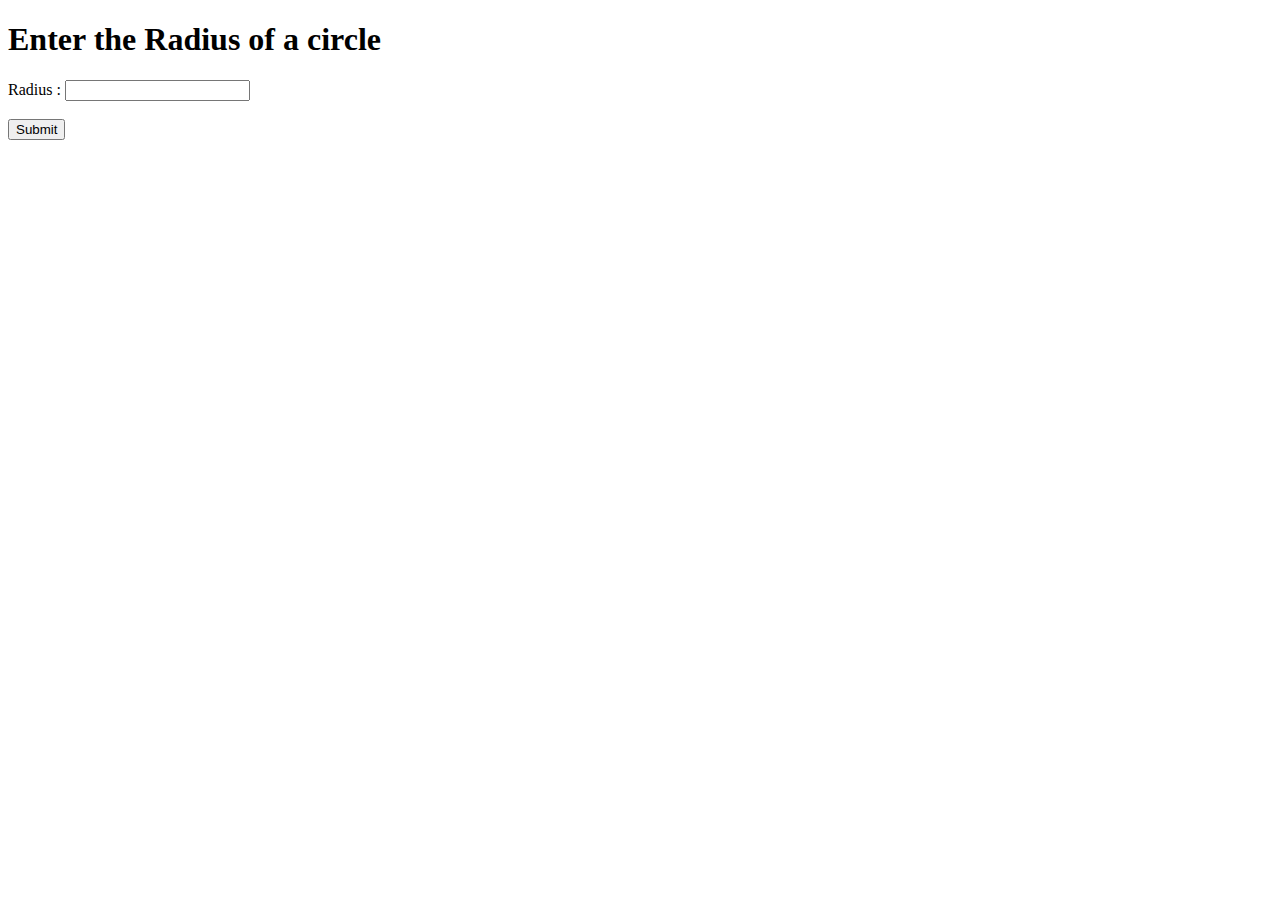
<file: index.html>
<!DOCTYPE html>
<html lang="en">

<head>
    <meta charset="UTF-8">
    <meta name="viewport" content="width=device-width, initial-scale=1.0">
    <title>Learning Basics of javascript</title>
</head>

<body>
    <h1 id='myH1'>Enter the Radius of a circle </h1>
    <label>Radius :</label>
    <input type="text" id="myText"><br><br>
    <button id="mysubmit">Submit</button>
    <h3 id="myH3"></h3>
</body>
<script src="script.js"></script>

</html>
</file>
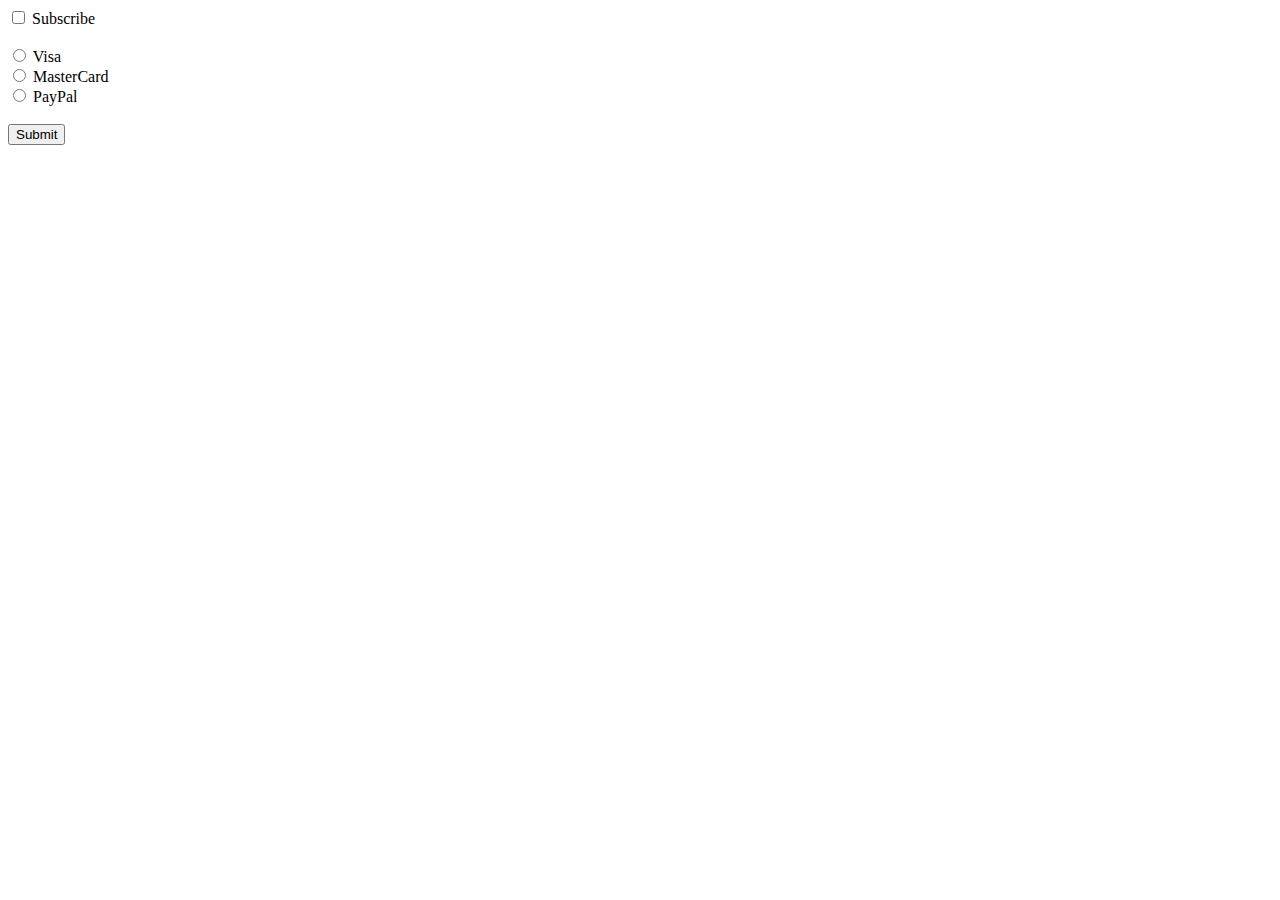
<file: Checked project/index.html>
<!DOCTYPE html>
<html lang="en">

<head>
    <meta charset="UTF-8">
    <meta name="viewport" content="width=device-width, initial-scale=1.0">

    <link rel="stylesheet" href="style.css">
    <title>Creating the checked Project</title>
</head>

<body>

    <input type="checkbox" id="myCheckbox">
    <label for="myCheckbox">Subscribe</label> <!-- the id with checkbox and if you created label for with the same id, as you click
                                                        on text, automatically checkbox get !-->

    <br>
    <br>
    <input type="radio" id="visabtn" name="card">
    <label for="visabtn">Visa</label>


    <br>
    <input type="radio" id="Masterbtn" name="card">
    <label for="Masterbtn">MasterCard</label>

    <br>
    <input type="radio" id="paypalbtn" name="card">
    <label for="paypalbtn">PayPal</label>
    <br>
    <br>

    <button type="submit" id="mySubmit"> Submit</button>


    <p id="subResult"></p>
    <p id="paymentResult"></p>


    <script src="script.js"></script>
</body>

</html>
</file>
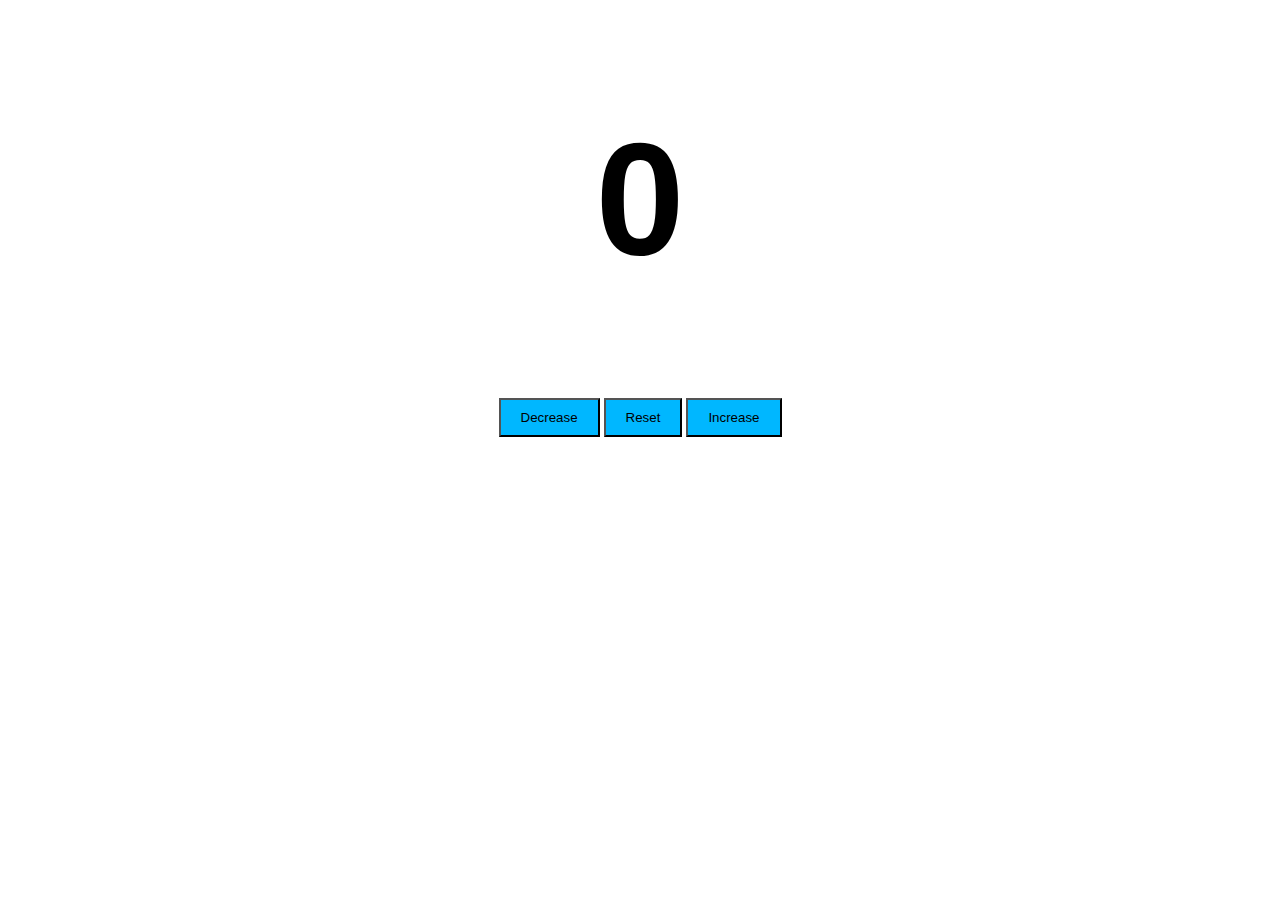
<file: Counter Program/index.html>
<!DOCTYPE html>
<html lang="en">

<head>
    <meta charset="UTF-8">
    <meta name="viewport" content="width=device-width, initial-scale=1.0">
    <title>Creating the counter Program</title>
    <link rel="stylesheet" href="style.css">
</head>

<body>
    <h1 id="countLabel">0</h1>


    <div id="containerbtn">
        <button id="decreaseBtn" class="buttons">Decrease</button>
        <button id="resetbtn" class="buttons">Reset</button>
        <button id="increasebtn" class="buttons">Increase</button>
    </div>

    <script src="script.js"></script>
</body>

</html>
</file>
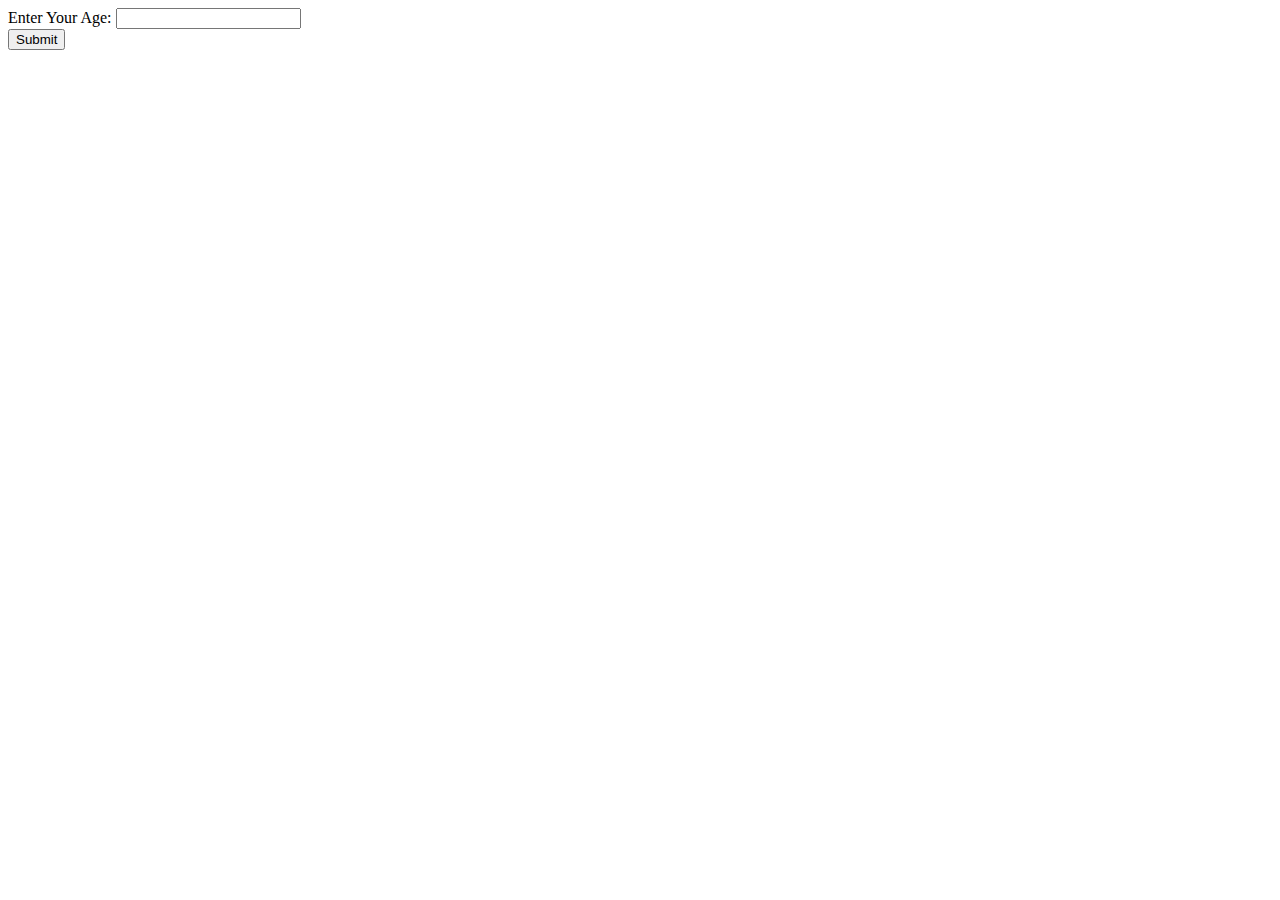
<file: if statement Pro/index.html>
<!DOCTYPE html>
<html lang="en">

<head>
    <meta charset="UTF-8">
    <meta name="viewport" content="width=device-width, initial-scale=1.0">
    <title>Creating the IF Statement Program</title>

    <link rel="stylesheet" href="style.css">
</head>

<body>
    <label>Enter Your Age:</label>
    <input type="text" id="myText"><br>
    <button type="button" id="mySubmit">Submit</button>
    <p id="resultElement"></p>

    <script src="script.js"></script>
</body>


</html>
</file>
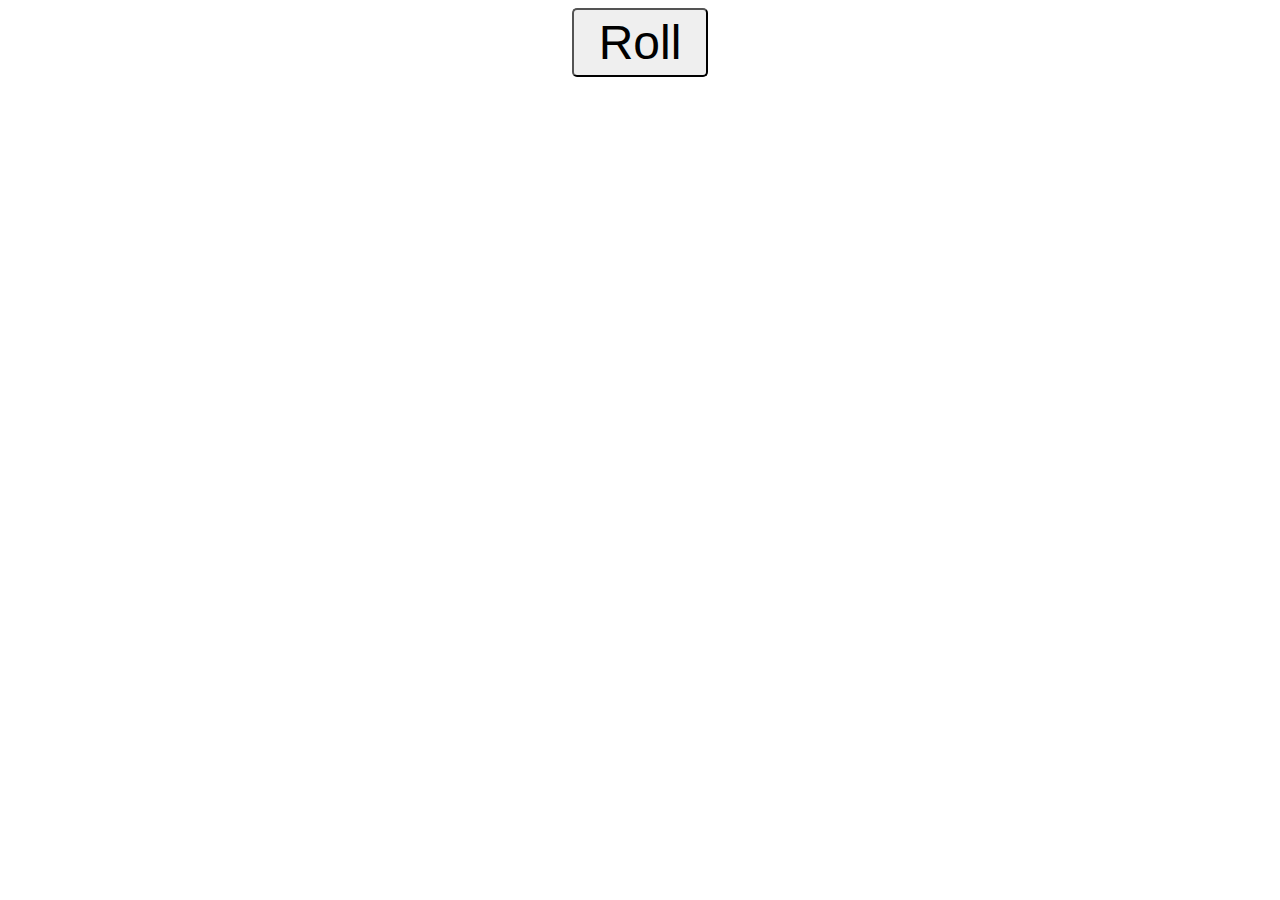
<file: Random Number App/index.html>
<!DOCTYPE html>
<html lang="en">

<head>
    <meta charset="UTF-8">
    <meta name="viewport" content="width=device-width, initial-scale=1.0">
    <title>Creating Dice Program</title>
    <link rel="stylesheet" href="style.css">
</head>



<button id="myButton">Roll</button><br>
<label id="Label1" class="myLabels"></label><br>
<label id="Label2" class="myLabels"></label>
<br>
<label id="Label3" class="myLabels"></label>

<script src="script.js"></script>


</body>

</html>
</file>
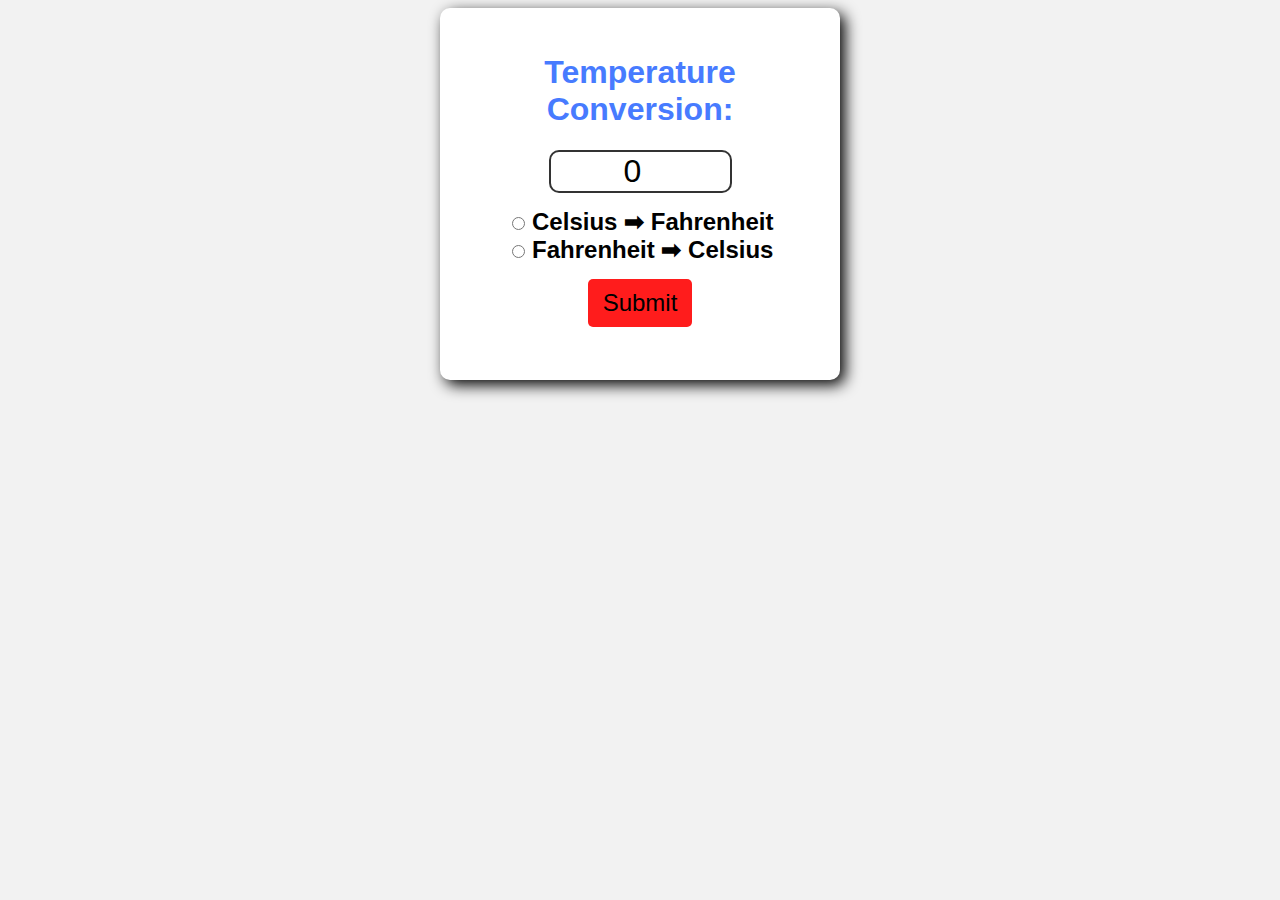
<file: Number_Guessing_Game/Temperature_Conversion_Program/index.html>
<!DOCTYPE html>
<html lang="en">

<head>
    <meta charset="UTF-8">
    <meta name="viewport" content="width=device-width, initial-scale=1.0">
    <title>Temperature COnversion calculator</title>
    <link rel="stylesheet" href="style.css">
</head>

<body>

    <form>
        <h1>Temperature Conversion:</h1>
        <input type="number" id="textBox" value="0">

        <br>

        <input type="radio" id="toFahrenheit" name="unit">
        <label for="toFahrenheit">Celsius ➡ Fahrenheit</label>

        <br>

        <input type="radio" id="tocelsius" name="unit">
        <label for="tocelsius">Fahrenheit ➡ Celsius </label>


        <!--Created the function here -->
        <br>
        <button type="button" onClick="convert()">Submit</button>


        <p id="result"></p>


    </form>



    <script src="script.js"></script>
</body>

</html>
</file>
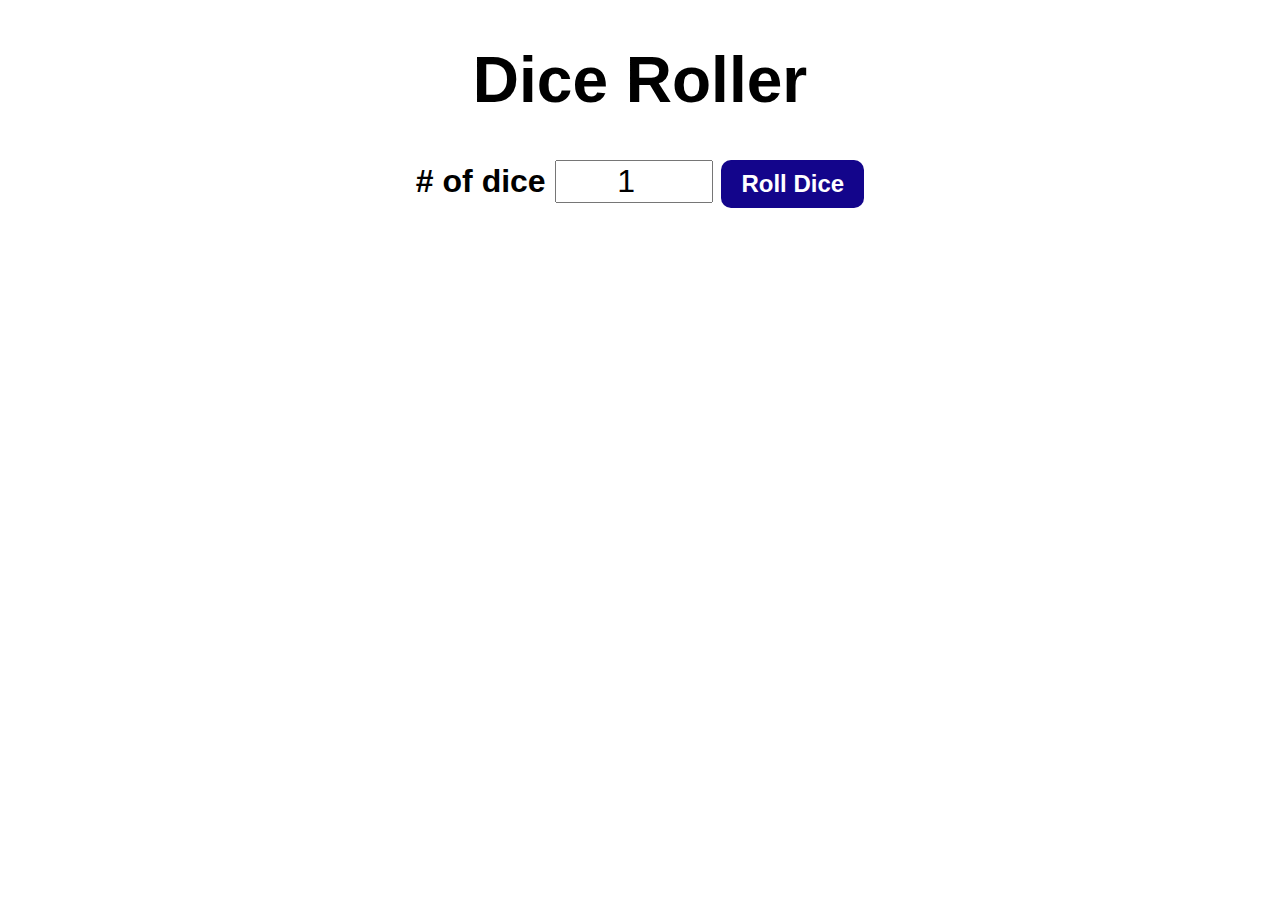
<file: Array/video28_38/Dice_Project/index.html>
<!DOCTYPE html>
<html lang="en">

<head>
    <meta charset="UTF-8">
    <meta name="viewport" content="width=device-width, initial-scale=1.0">
    <title>Creating the dice Program</title>
    <link rel="stylesheet" href="style.css">
</head>

<body>
    <div id="container">
        <h1> Dice Roller </h1>
        <label># of dice</label>
        <input type="number" id="numOfDice" value="1" min="1">
        <button onclick="rollDice()">Roll Dice</button>


        <div id="diceResult"></div>
        <div id="diceImages"></div>



    </div>

    <script src="script.js"></script>
</body>

</html>
</file>
<file: Checked project/style.css>
#mycheckbox {

    font-size: 3vw;

}



#subResult {
    font-size: 4vw;
}
</file>
<file: Counter Program/style.css>
#countLabel {

    text-align: center;
    font-size: 10em;
    font-family: Arial, Helvetica, sans-serif;
}


#containerbtn {
    text-align: center;
}

.buttons {
    padding: 10px 20px;
    background-color: rgb(0, 183, 255);
    cursor: pointer;
    transition: background-color 0.19 ease;

}


.buttons:hover {
    background-color: aquamarine;
}

.myLabels {
    font-size: 3em;
}
</file>
<file: if statement Pro/style.css>
#container {
    text-align: center;

}
</file>
<file: Random Number App/style.css>
body {
    font-family: verdana;
    text-align: center;
}


#myButton {
    font-size: 3em;
    padding: 5px 25px;
    border-radius: 5px;

}

.myLabels {
    font-size: 3em;
}
</file>
<file: Number_Guessing_Game/Temperature_Conversion_Program/style.css>
body {

    font-family: Arial, sans-serif;
    background-color: hsl(0, 0%, 95%);
}


h1 {

    color: hsl(223, 100%, 64%);
}


form {
    background-color: hsl(0, 0%, 100%);
    max-width: 350px;
    margin: auto;
    text-align: center;
    padding: 25px;
    border-radius: 10px;

    box-shadow: 5px 5px 15px black;
}





#textBox {
    width: 50%;
    text-align: center;
    font-size: 2em;
    border: 2px solid hsla(0, 0%, 0%, 0.8);

    border-radius: 10px;
    margin-bottom: 15px;
}


/* Now will work on the radio Button */


label {
    font-weight: bold;
    font-size: 1.5em;

}

button {

    margin-top: 15px;
    background-color: rgb(255, 28, 28);
    font-size: 1.5em;
    border: none;
    padding: 10px 15px;
    border-radius: 5px;
    cursor: pointer;
}


button:hover {
    background-color: rgb(150, 6, 6)
}

#result {
    font-size: 1.75em;
    font-weight: bold;
}
</file>
<file: Array/video28_38/Dice_Project/style.css>
#container {
    text-align: center;
    font-size: 2rem;
    font-weight: bold;
    font-family: Arial, Helvetica, sans-serif;

}

button {

    font-size: 1.5rem;
    background-color: rgb(19, 5, 139);
    border-radius: 10px;
    border: none;
    padding: 10px 20px;
    cursor: pointer;
    font-weight: bold;
    color: white;
}

button:hover {
    background-color: hsl(210, 100%, 70);
}

button:hover:active {
    background-color: hsl(210, 100%, 70%);
}

input {
    font-size: 2rem;
    width: 150px;
    text-align: center;
}
</file>
